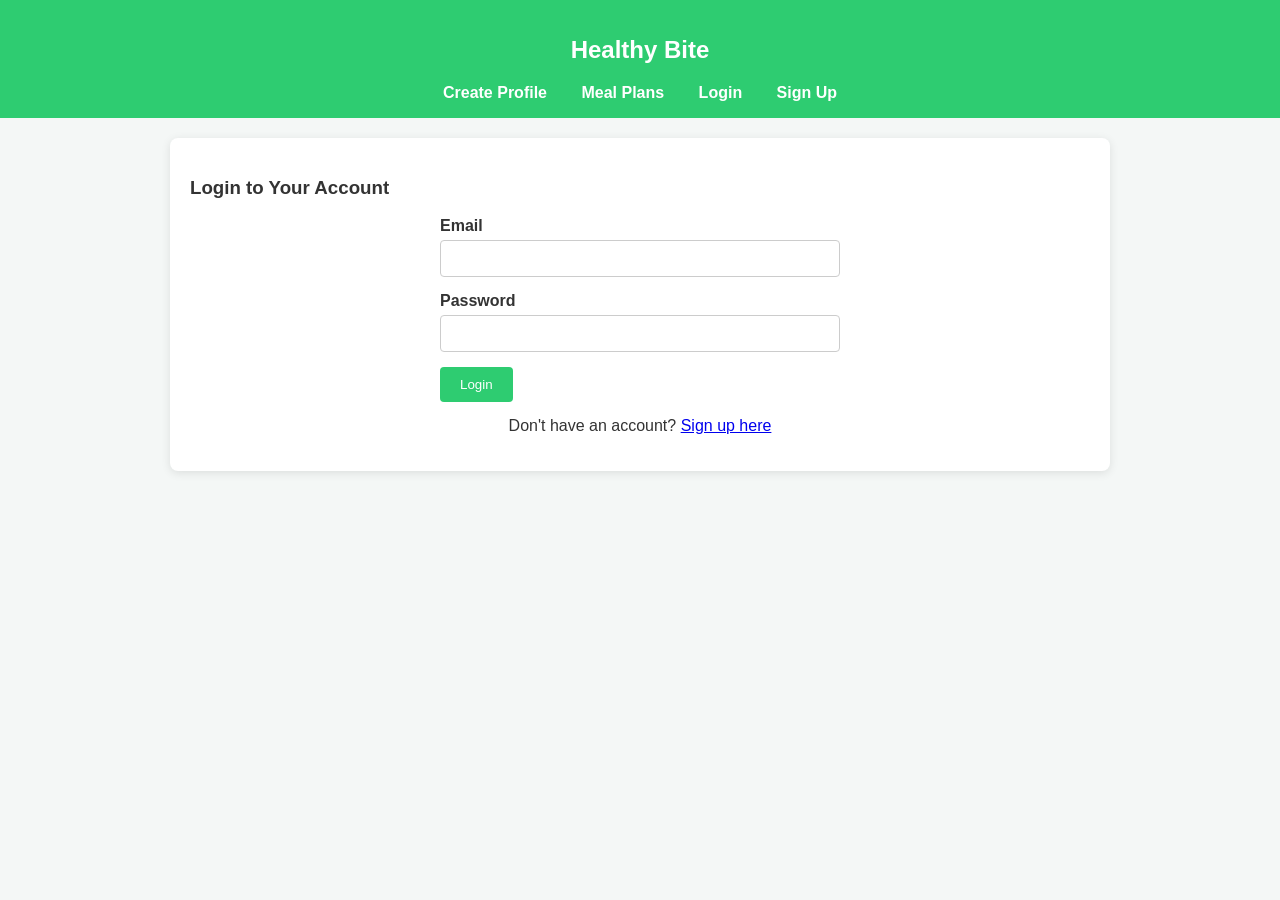
<file: index.html>
<!DOCTYPE html>
<html lang="en">
<head>
    <meta charset="UTF-8">
    <meta name="viewport" content="width=device-width, initial-scale=1.0">
    <title>Healthy Bite - Create Profile</title>
    <link rel="stylesheet" href="style.css">
</head>
<body>

<nav>
    <h2>Healthy Bite</h2>
    <a href="index.html">Create Profile</a>
    <a href="plan.html">Meal Plans</a>
    <a href="admin.html">Admin Panel</a>
    <a href="login.html">Login</a>
    <a href="signup.html">Sign Up</a>
</nav>

<main>
    <section>
        <h3>Create Your Meal Profile</h3>
        <form id="profileForm" novalidate>
            <div class="form-group">
                <label for="name">Full Name</label>
                <input type="text" id="name" required>
                <span class="error-msg" id="nameError">Name is required.</span>
            </div>
            <div class="form-group">
                <label for="age">Age</label>
                <input type="number" id="age" required>
                <span class="error-msg" id="ageError">Please enter a valid age.</span>
            </div>
            <div class="form-group">
                <label for="height">Height (cm)</label>
                <input type="number" id="height" required>
                <span class="error-msg" id="heightError">Please enter a valid height.</span>
            </div>
            <div class="form-group">
                <label for="currentWeight">Current Weight (kg)</label>
                <input type="number" id="currentWeight" required>
                <span class="error-msg" id="currentWeightError">Current weight is required.</span>
            </div>
            <div class="form-group">
                <label for="goalWeight">Goal Weight (kg)</label>
                <input type="number" id="goalWeight" required>
                <span class="error-msg" id="goalWeightError">Goal weight is required.</span>
            </div>
            <div class="form-group">
                <label for="cuisine">Preferred Cuisine</label>
                <select id="cuisine" required>
                    <option value="">Select one...</option>
                    <option value="pakistani">Pakistani</option>
                    <option value="continental">Continental</option>
                    <option value="asian">Asian</option>
                </select>
                <span class="error-msg" id="cuisineError">Please select a cuisine.</span>
            </div>
            <button type="submit">Submit Profile</button>
        </form>
    </section>
</main>

<script src="app.js"></script>
<script src="auth.js"></script>
</body>
</html>

//npx json-server --watch db.json
</file>
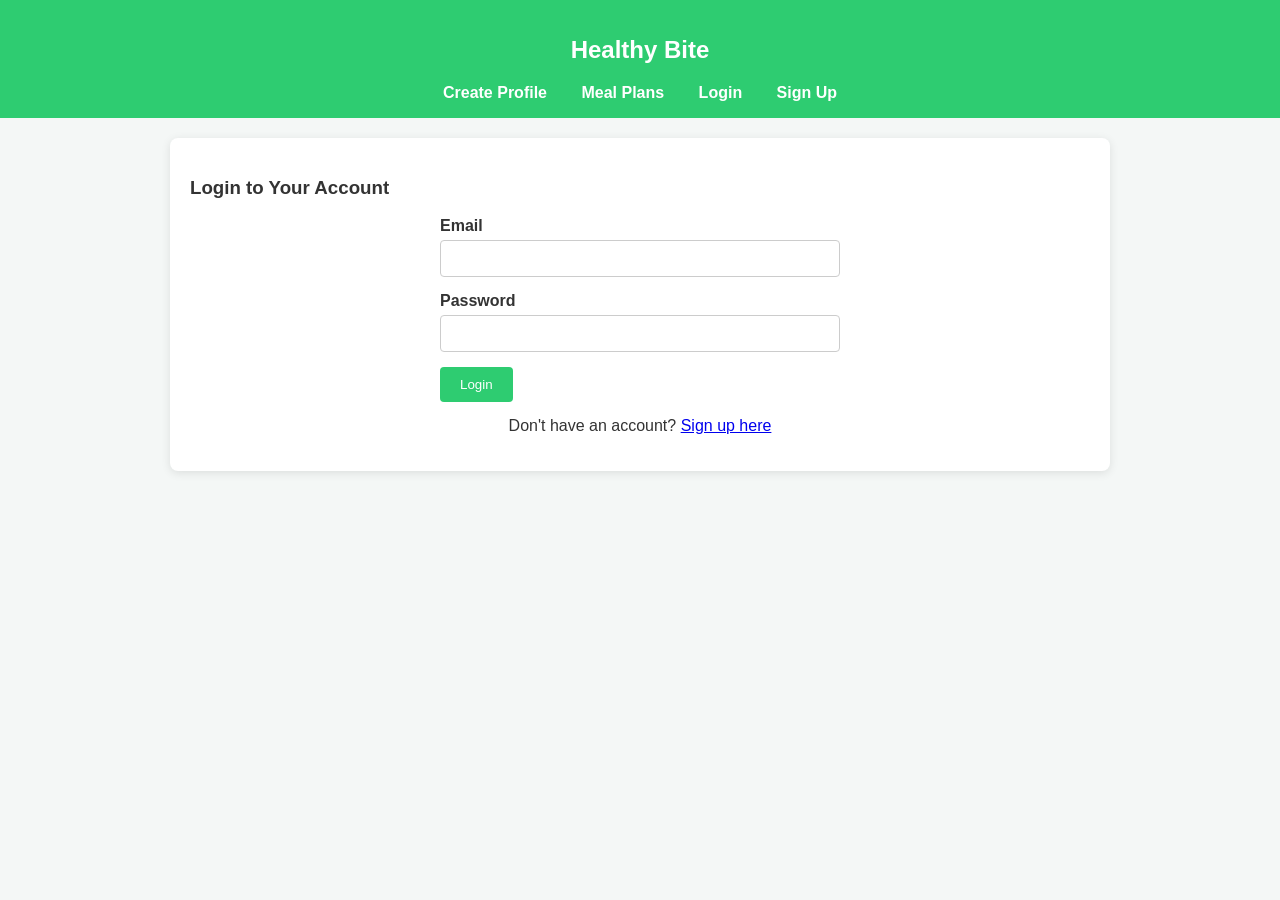
<file: admin.html>
<!DOCTYPE html>
<html lang="en">
<head>
    <meta charset="UTF-8">
    <meta name="viewport" content="width=device-width, initial-scale=1.0">
    <title>Healthy Bite - Admin Panel</title>
    <link rel="stylesheet" href="style.css">
</head>
<body class="admin-mode"> 

<nav>
    <h2>Healthy Bite [ADMIN]</h2>
    <a href="index.html">Create Profile</a>
    <a href="plan.html">Meal Plans</a>
    <a href="admin.html">Admin Panel</a>
    <a href="login.html">Login</a>
    <a href="signup.html">Sign Up</a>
</nav>

<main>
    <section>
        <h3>Dashboard Statistics</h3>
        <div class="stats-container" id="statsContainer">
            
        </div>
    </section>

    <section>
        <h3>Manage Client Profiles</h3>
        
        
        <div id="editSection" style="display: none;" class="card">
            <h4>Edit Profile</h4>
            <form id="editForm">
                <input type="hidden" id="editId">
                <div class="form-group">
                    <label>Name</label>
                    <input type="text" id="editName" required>
                </div>
                <div class="form-group">
                    <label>Current Weight (kg)</label>
                    <input type="number" id="editWeight" required>
                </div>
                <button type="submit">Save Changes</button>
                <button type="button" onclick="cancelEdit()" style="background: #7f8c8d;">Cancel</button>
            </form>
        </div>

        <table id="adminTable">
            <thead>
                <tr>
                    <th>Name</th>
                    <th>Age</th>
                    <th>Current Weight</th>
                    <th>Goal</th>
                    <th>Actions</th>
                </tr>
            </thead>
            <tbody id="adminTableBody">
                
            </tbody>
        </table>
    </section>
</main>

<script src="admin.js"></script>
<script src="auth.js"></script>
</body>
</html>
</file>
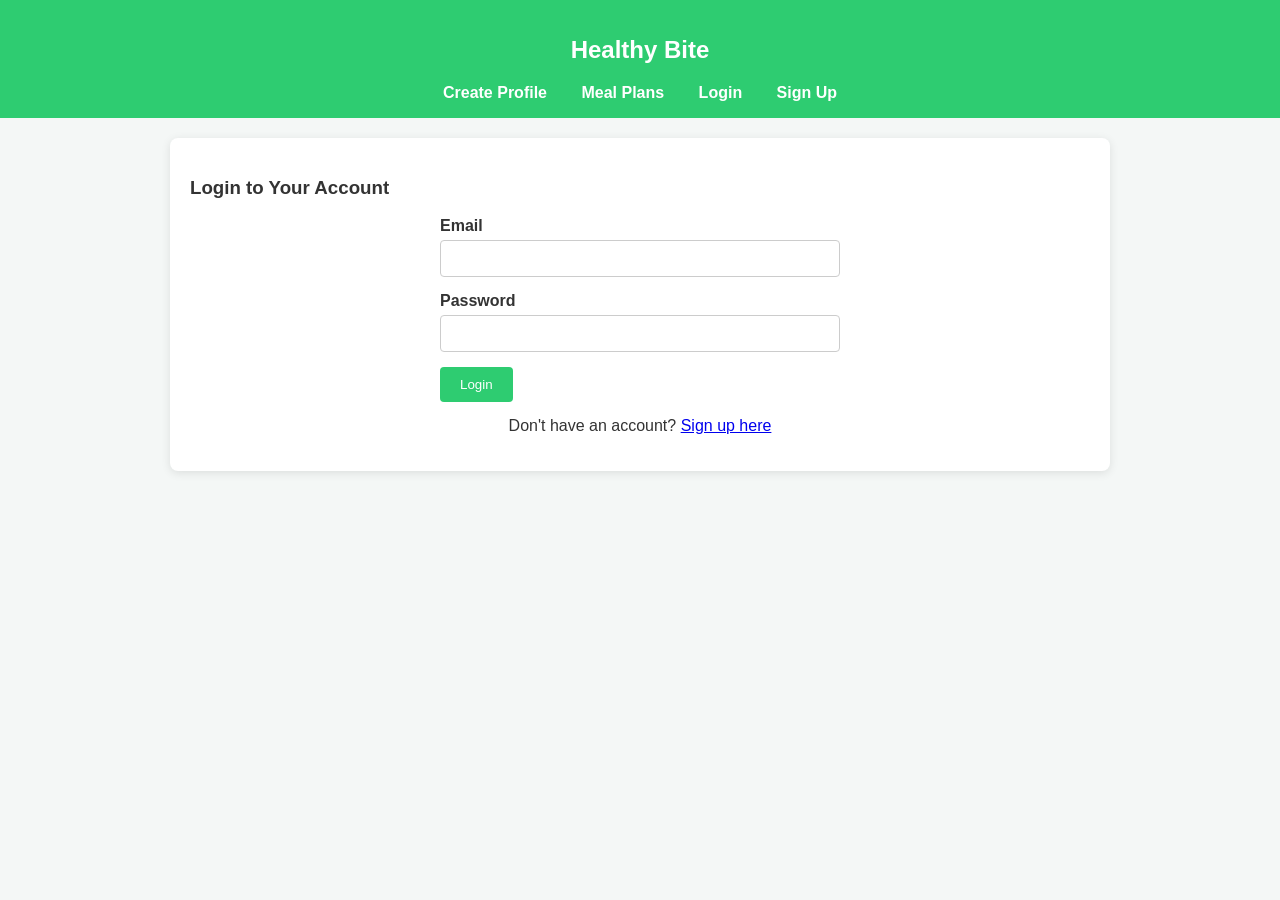
<file: login.html>
<!DOCTYPE html>
<html lang="en">
<head>
    <meta charset="UTF-8">
    <meta name="viewport" content="width=device-width, initial-scale=1.0">
    <title>Healthy Bite - Login</title>
    <link rel="stylesheet" href="style.css">
</head>
<body>

<nav>
    <h2>Healthy Bite</h2>
    <a href="index.html">Create Profile</a>
    <a href="plan.html">Meal Plans</a>
    <a href="login.html">Login</a>
    <a href="signup.html">Sign Up</a>
</nav>

<main>
    <section>
        <h3>Login to Your Account</h3>
        <form id="loginForm" novalidate>
            <div class="form-group">
                <label for="loginEmail">Email</label>
                <input type="email" id="loginEmail" required>
                <span class="error-msg" id="loginEmailError">Email is required.</span>
            </div>
            <div class="form-group">
                <label for="loginPassword">Password</label>
                <input type="password" id="loginPassword" required>
                <span class="error-msg" id="loginPasswordError">Password is required.</span>
            </div>
            <button type="submit">Login</button>
            <p>Don't have an account? <a href="signup.html">Sign up here</a></p>
        </form>
    </section>
</main>

<script src="auth.js"></script>
</body>
</html>
</file>
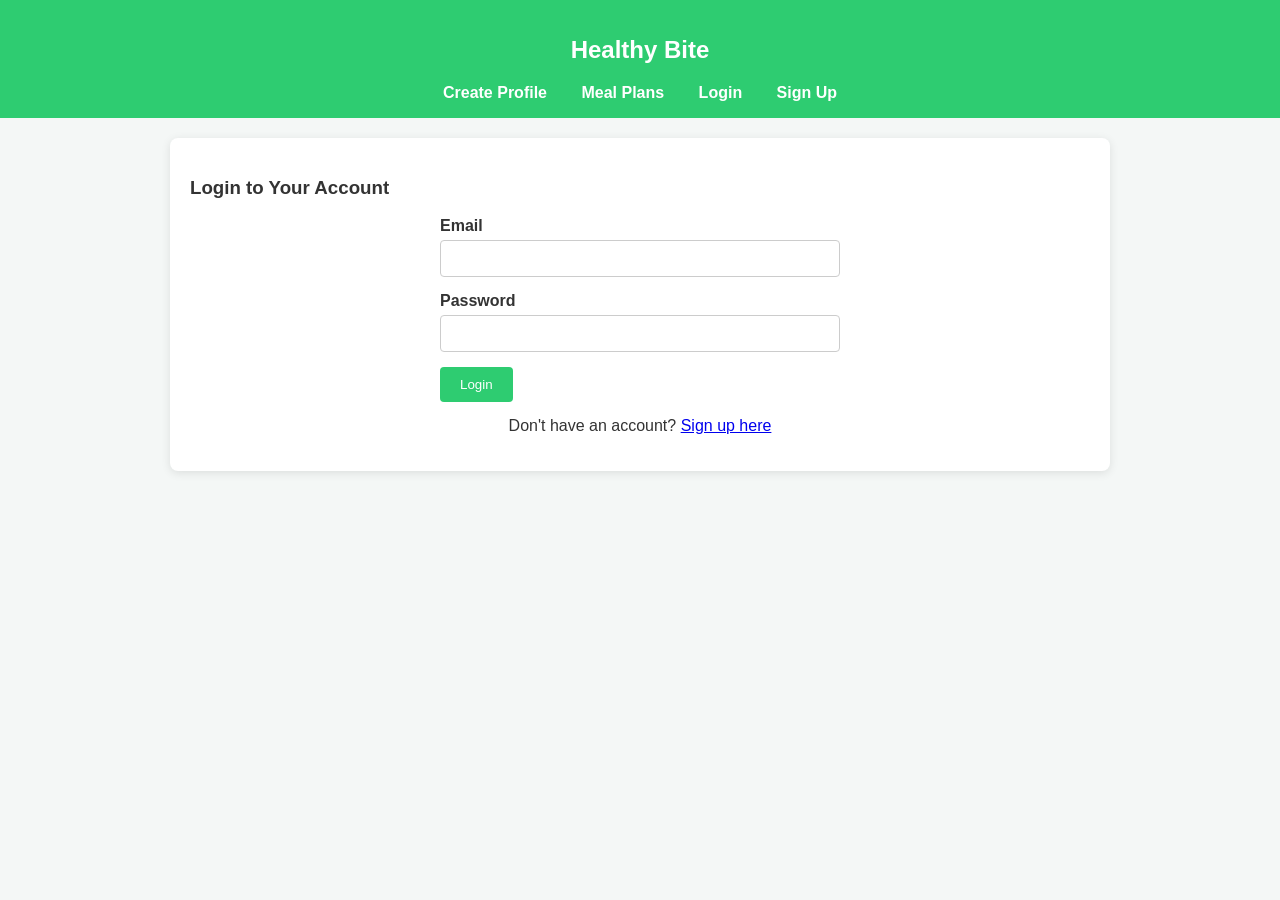
<file: plan.html>
<!DOCTYPE html>
<html lang="en">
<head>
    <meta charset="UTF-8">
    <meta name="viewport" content="width=device-width, initial-scale=1.0">
    <title>Healthy Bite - Meal Plans</title>
    <link rel="stylesheet" href="style.css">
</head>
<body>

<nav>
    <h2>Healthy Bite</h2>
    <a href="index.html">Create Profile</a>
    <a href="plan.html">Meal Plans</a>
    <a href="admin.html">Admin Panel</a>
    <a href="login.html">Login</a>
    <a href="signup.html">Sign Up</a>
</nav>

<main>
    <section>
        <h3 id="planTitle">Generated Meal Plans</h3>
        
        <div id="loading" class="loading" style="display: none;">Loading meal plans...</div>
        <div id="error" class="error-state" style="display: none;">Failed to connect to the database server.</div>
        <div id="profileList"></div>
    </section>
</main>

<script src="plan.js"></script>
<script src="auth.js"></script>
</body>
</html>
</file>
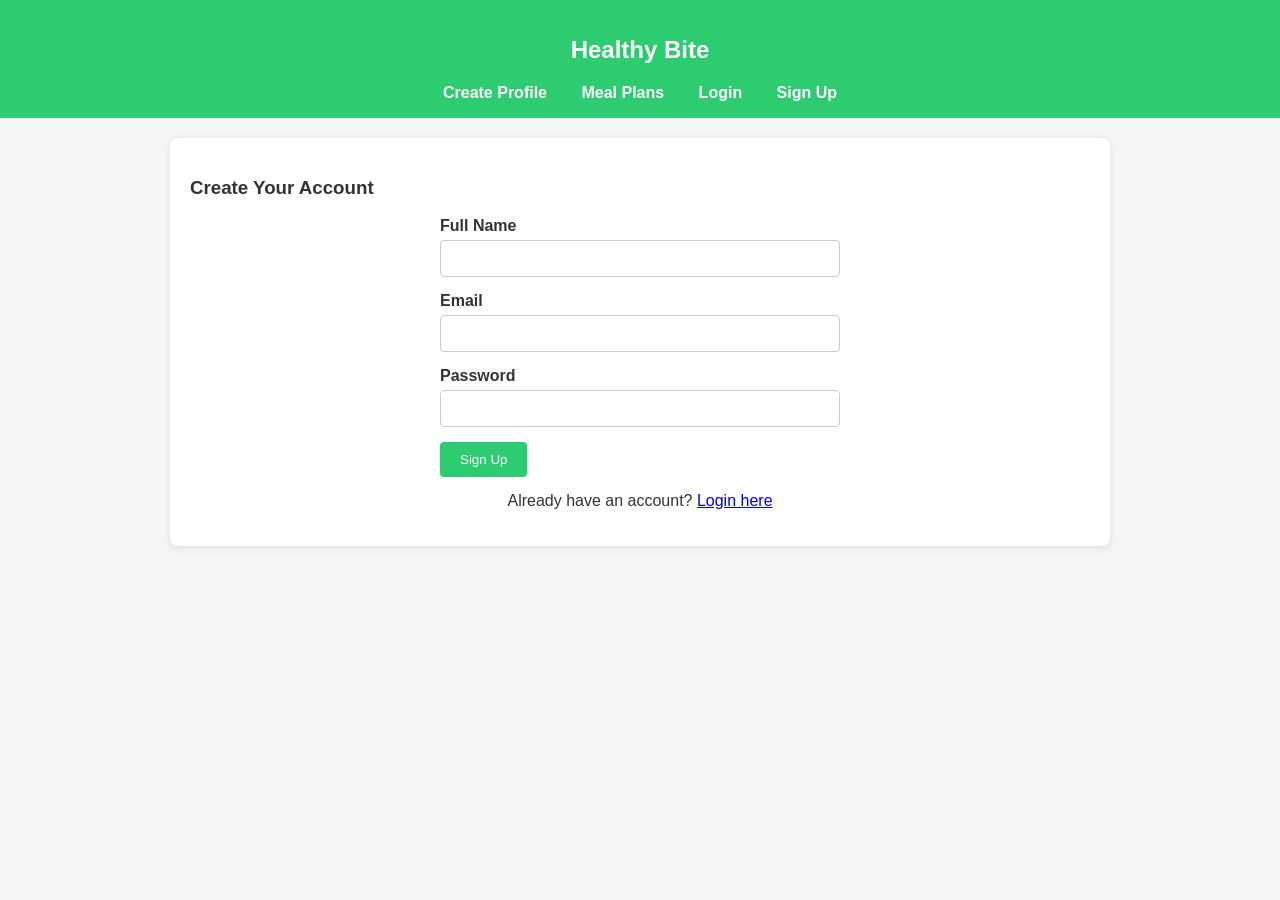
<file: signup.html>
<!DOCTYPE html>
<html lang="en">
<head>
    <meta charset="UTF-8">
    <meta name="viewport" content="width=device-width, initial-scale=1.0">
    <title>Healthy Bite - Sign Up</title>
    <link rel="stylesheet" href="style.css">
</head>
<body>

<nav>
    <h2>Healthy Bite</h2>
    <a href="index.html">Create Profile</a>
    <a href="plan.html">Meal Plans</a>
    <a href="login.html">Login</a>
    <a href="signup.html">Sign Up</a>
</nav>

<main>
    <section>
        <h3>Create Your Account</h3>
        <form id="signupForm" novalidate>
            <div class="form-group">
                <label for="signupName">Full Name</label>
                <input type="text" id="signupName" required>
                <span class="error-msg" id="nameError">Name is required.</span>
            </div>
            <div class="form-group">
                <label for="signupEmail">Email</label>
                <input type="email" id="signupEmail" required>
                <span class="error-msg" id="emailError">Valid email is required.</span>
            </div>
            <div class="form-group">
                <label for="signupPassword">Password</label>
                <input type="password" id="signupPassword" required minlength="6">
                <span class="error-msg" id="passwordError">Password must be at least 6 characters.</span>
            </div>
            <button type="submit">Sign Up</button>
            <p>Already have an account? <a href="login.html">Login here</a></p>
        </form>
    </section>
</main>

<script src="auth.js"></script>
</body>
</html>
</file>
<file: style.css>
:root {
    --primary-color: #2ecc71;
    --admin-color: #34495e;
    --error-color: #e74c3c;
    --bg-color: #f4f7f6;
    --text-color: #333;
}

body {
    font-family: Arial, sans-serif;
    margin: 0;
    padding: 0;
    background-color: var(--bg-color);
    color: var(--text-color);
}


body.admin-mode {
    background-color: #ecf0f1;
    border-top: 5px solid var(--admin-color);
}

nav {
    background-color: var(--primary-color);
    color: white;
    padding: 1rem;
    text-align: center;
}

body.admin-mode nav {
    background-color: var(--admin-color);
}

nav a {
    color: white;
    margin: 0 15px;
    text-decoration: none;
    font-weight: bold;
}

main {
    max-width: 900px;
    margin: 20px auto;
    padding: 20px;
    background: white;
    border-radius: 8px;
    box-shadow: 0 2px 10px rgba(0,0,0,0.1);
}


.form-group {
    margin-bottom: 15px;
}

label {
    display: block;
    margin-bottom: 5px;
    font-weight: bold;
}

input, select {
    width: 100%;
    padding: 10px;
    border: 1px solid #ccc;
    border-radius: 4px;
    box-sizing: border-box;
}

button {
    background-color: var(--primary-color);
    color: white;
    border: none;
    padding: 10px 20px;
    cursor: pointer;
    border-radius: 4px;
}

body.admin-mode button {
    background-color: var(--admin-color);
}


.error-msg {
    color: var(--error-color);
    font-size: 0.85rem;
    display: none;
    margin-top: 5px;
}


.loading, .error-state {
    text-align: center;
    padding: 20px;
    font-weight: bold;
}

.error-state {
    color: var(--error-color);
}


.card {
    border: 1px solid #ddd;
    padding: 15px;
    margin-bottom: 10px;
    border-radius: 4px;
}

table {
    width: 100%;
    border-collapse: collapse;
    margin-top: 20px;
}

th, td {
    padding: 10px;
    border: 1px solid #ddd;
    text-align: left;
}


.stats-container {
    display: flex;
    justify-content: space-between;
    margin-bottom: 20px;
}

.stat-box {
    background: #e2e8f0;
    padding: 15px;
    border-radius: 4px;
    text-align: center;
    flex: 1;
    margin: 0 10px;
}


#signupForm, #loginForm {
    max-width: 400px;
    margin: 0 auto;
}

#signupForm p, #loginForm p {
    margin-top: 15px;
    text-align: center;
}

nav a#logoutBtn {
    background: rgba(255, 255, 255, 0.2);
    padding: 5px 10px;
    border-radius: 4px;
}

nav a#logoutBtn:hover {
    background: rgba(255, 255, 255, 0.3);
}
</file>
